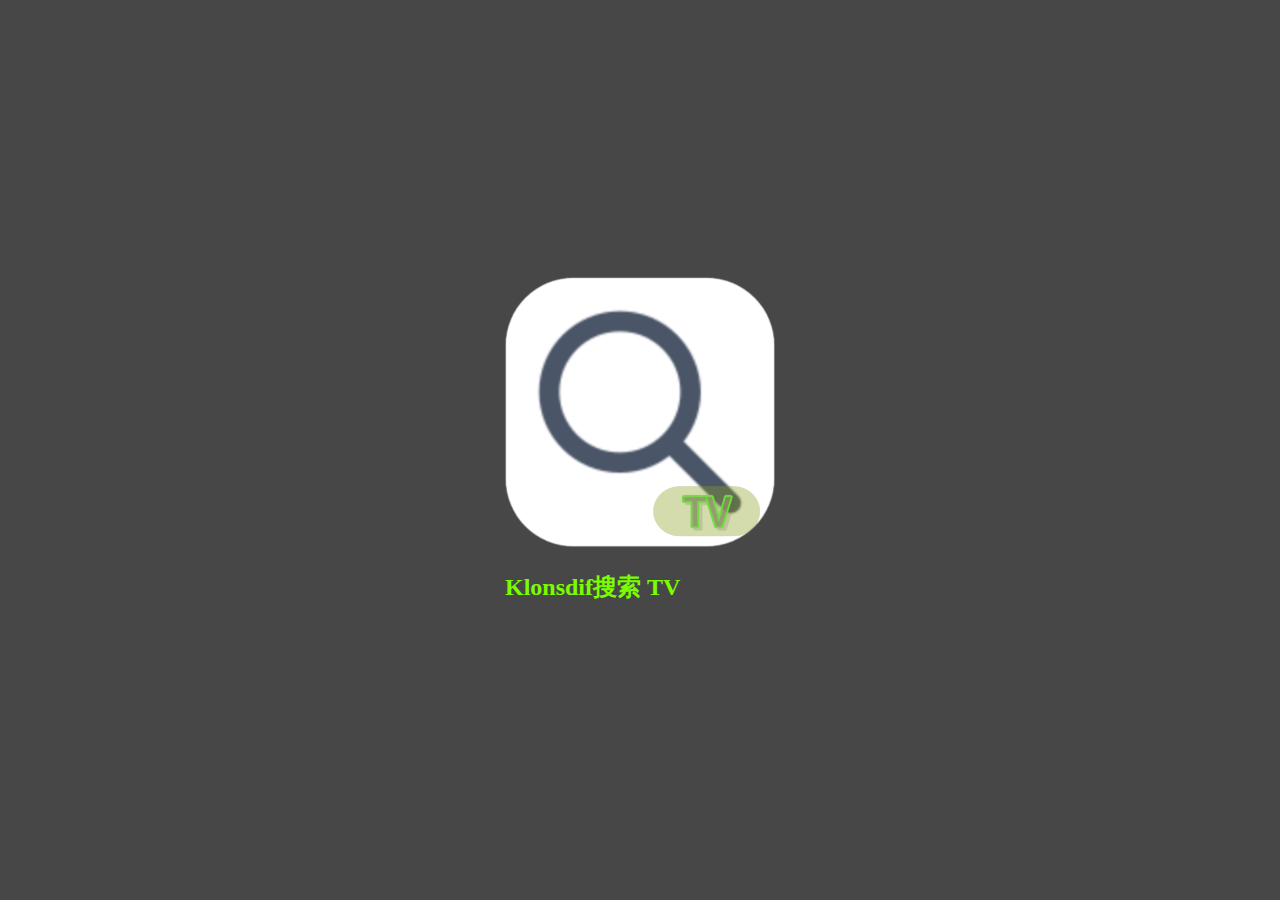
<file: index.html>
<!DOCTYPE html>
<html>

<head>
  <meta charset="UTF-8">
  <meta name="viewport" content="width=device-width, initial-scale=1">
  <title>Klonsdif搜索</title>
</head>
<style>
body{
  background: #474747;
}
  .sm{
    position: absolute;
top: 50%;
left: 50%;
transform: translate(-50%,-50%);
  }
  img{
    width: 30vh;

    
  }
  h2{
    color: lawngreen;
  }
</style>
<body>
<div class="sm">
  <img src="appIcon.png" alt="">
  <h2>Klonsdif搜索 TV</h2>
</div>
</body>
<script>
  setInterval(function(){
    window.location.href="search.html"
  },1000)
</script>
</html>
</file>
